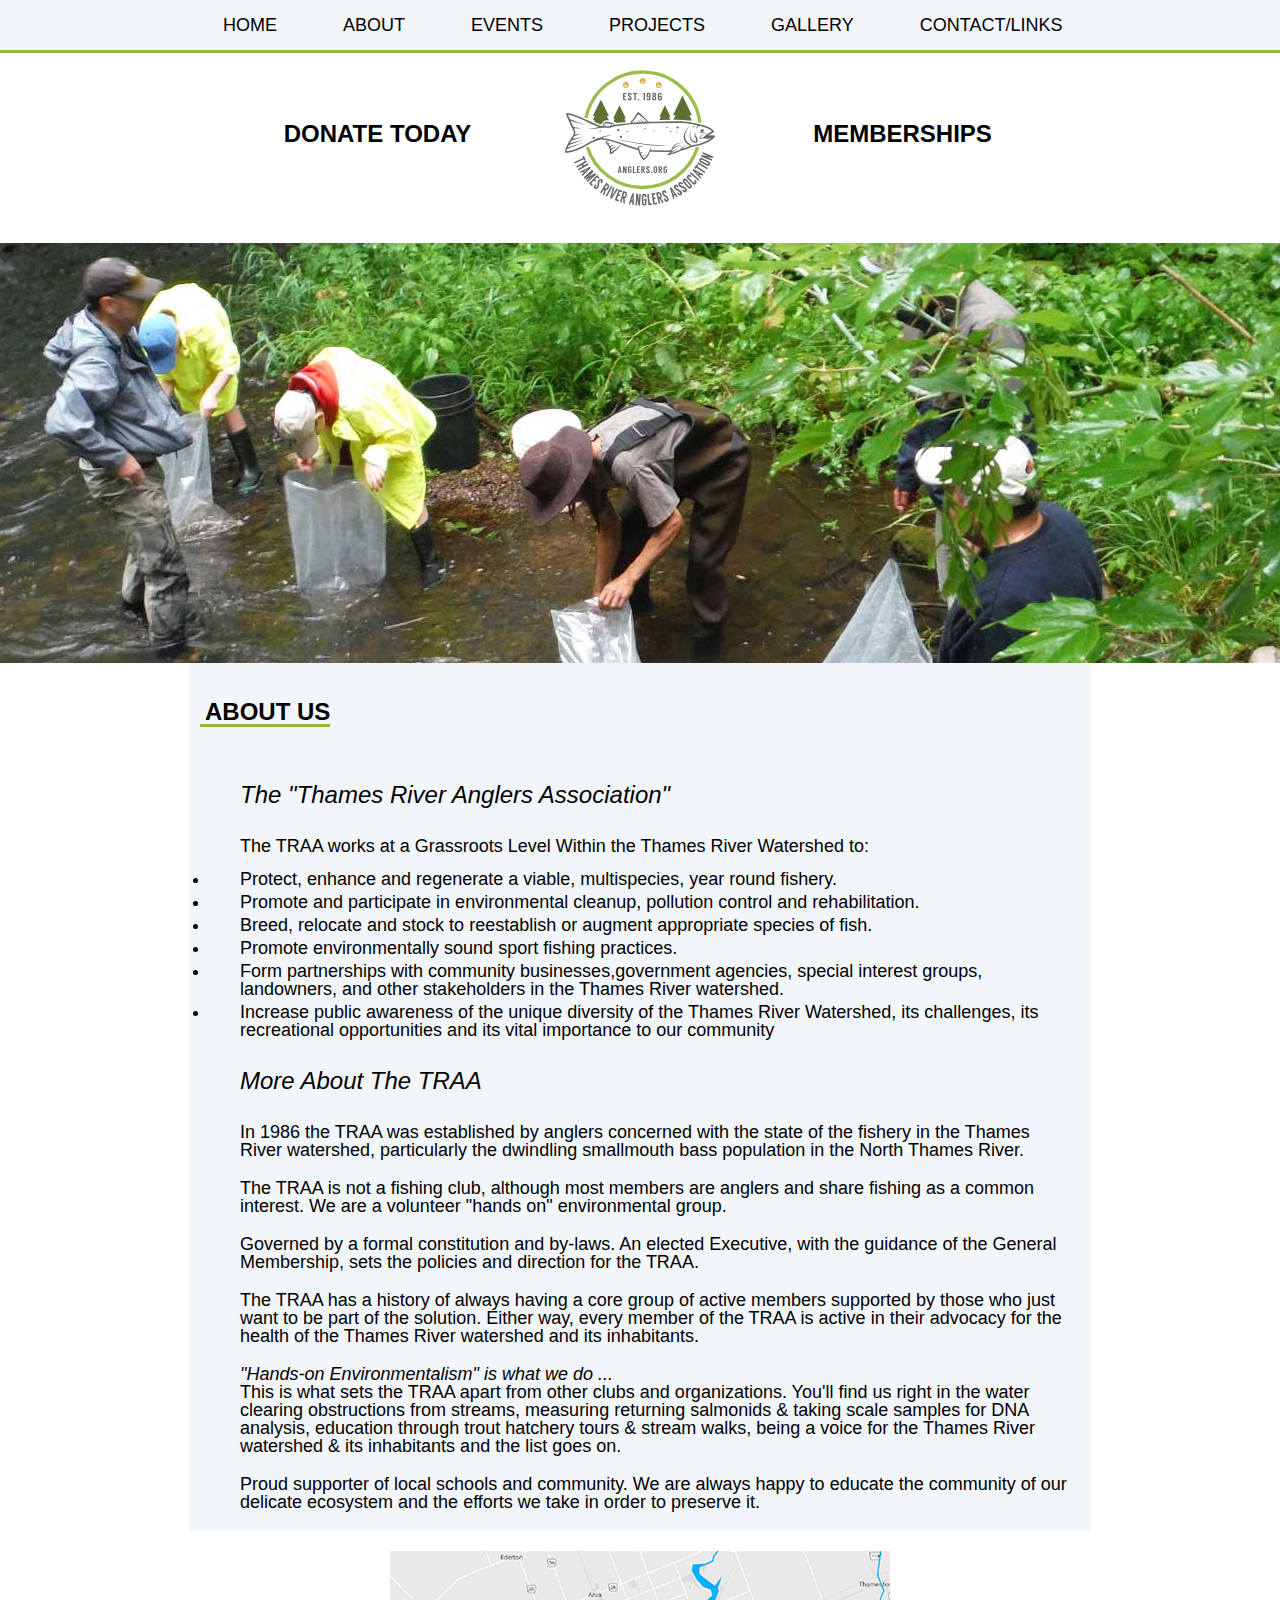
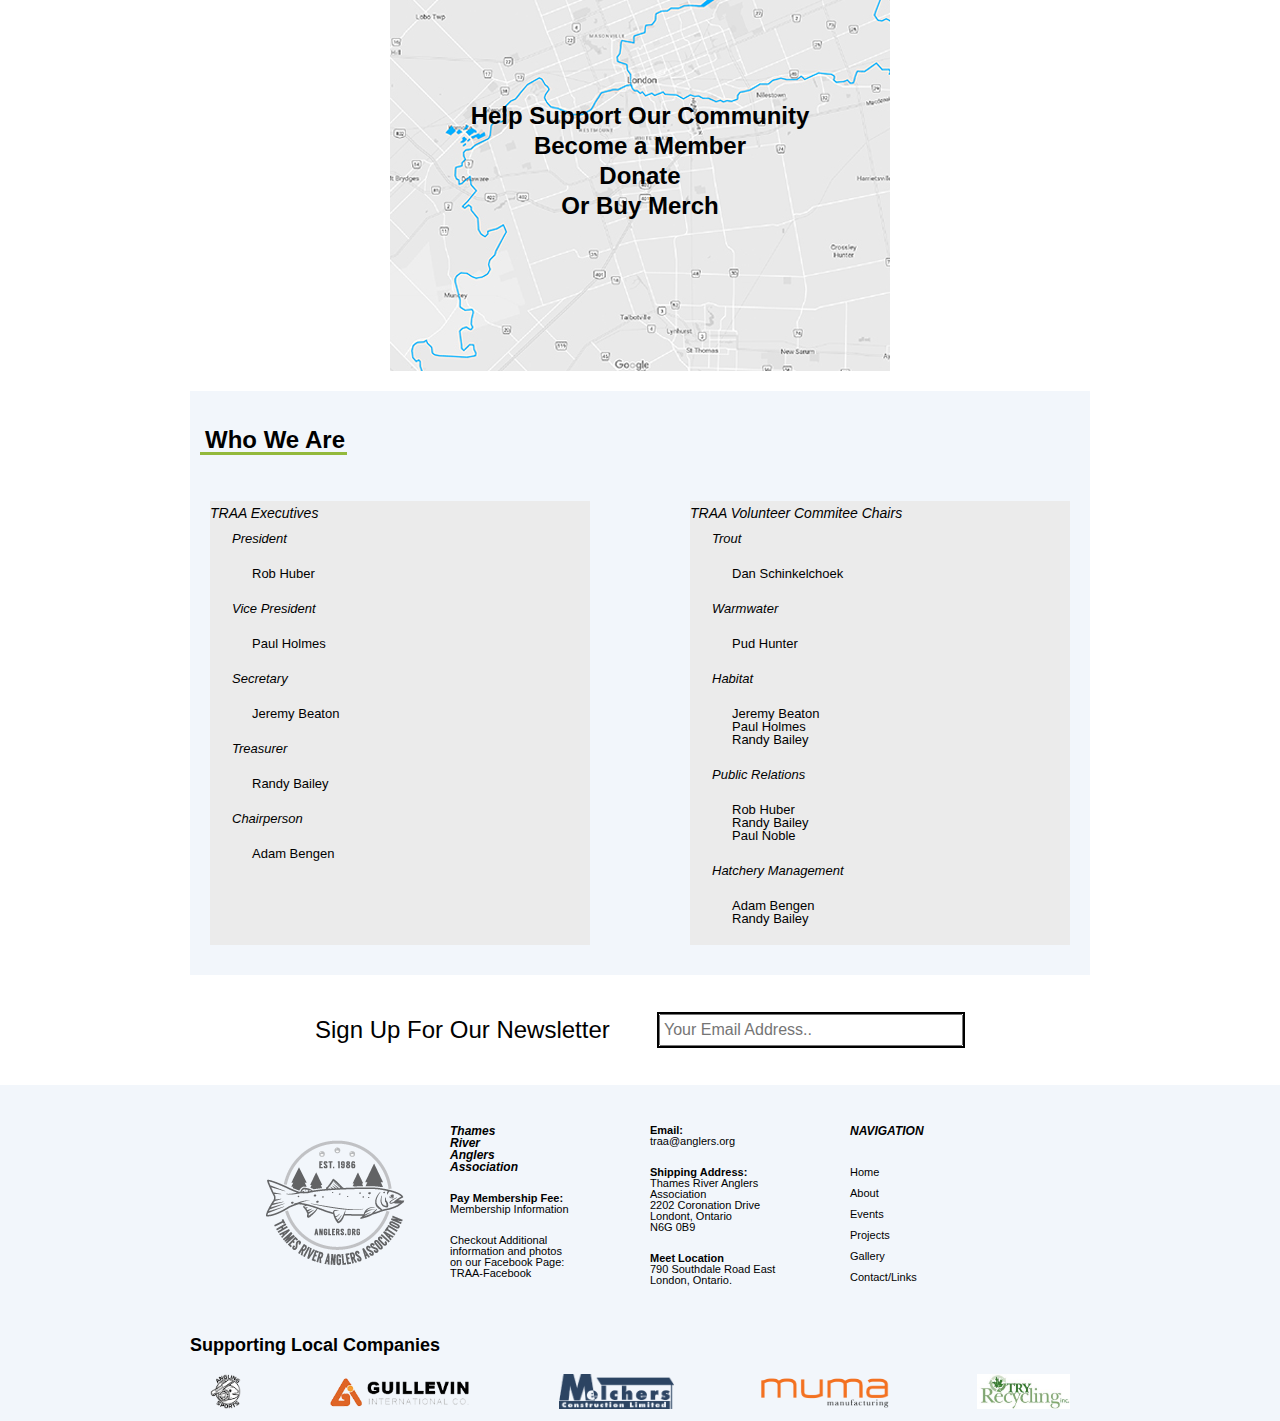
<file: about.html>
<!DOCTYPE html>
<html lang="en">
	<head>
		<meta name="viewport" content="initial-scale=1.0, width=device-width">
		<meta charset="UTF-8">
		<link rel="stylesheet" href="css/reset.css">
		<link rel="stylesheet" href="css/main.css">

		<title>Thames River Anglers Association</title>

	</head>
	<body>

		<h1 class="hidden">ABOUT PAGE FOR ANGLERS.org</h1>

		<h1 class="hidden">NAVIGATION</h1>
		<nav>
			<div class="mobile-nav">
				<a href="gallery.html"><img src="images/icon_gallery.svg" alt="gallery icon"></a>
				<a href="about.html"><img src="images/icon_about.svg" alt="about icon"></a>
				<a href="events.html"><img src="images/icon_events.svg" alt="events icon"></a>
				<a href="projects.html"><img src="images/icon_projects.svg" alt="projects icon"></a>
			</div>

			<ul class="web-nav">
				<li><a href="index.html">HOME</a></li>
				<li><a href="about.html">ABOUT</a></li>
				<li><a href="events.html">EVENTS</a></li>
				<li><a href="projects.html">PROJECTS</a></li>
				<li><a href="gallery.html">GALLERY</a></li>
				<li><a href="contact.html">CONTACT/LINKS</a></li>
			</ul>
		</nav>

		<h1 class="hidden">HEADER</h1>
		<header>
			<div class="mobile-header">
				<a href="index.html"><img src="images/icon_home.svg" alt="home icon"></a>
				<div class="title">
					<h1>Thames River Anglers Association</h1>
				</div>
				<a href="contact.html"><img src="images/icon_contact.svg" alt="contact icon"></a>
			</div>

			<div class="web-header">
				<a class="donaship" href="contact.html">DONATE TODAY</a>
				<a href="index.html"><img class="logo" src="images/logos/traa_logo_TRANS.svg" alt="logo"></a>
				<a class="donaship" href="contact.html">MEMBERSHIPS</a>
			</div>

			<div id="mobileDonaship" class="mobile-donaship">
				<a href="contact.html" class="donate">DONATE TODAY</a>
				<a href="contact.html" class="membership">MEMBERSHIPS</a>
			</div>

		</header>

		<main>

			<div class="heroAbout"> <h1 class="hidden">HERO IMAGE</h1></div>

			<div id="AboutUS" class="aboutBox">
				<div class="sectionTitle">
					<img id="section-logo" src="images/logos/traa_logo_TRANS.svg" alt="logo">
					<h1>ABOUT US</h1>
				</div>
				<container class="aboutText">
					<h2>The "Thames River Anglers Association"</h2>
					<p>The TRAA works at a Grassroots Level Within the Thames River Watershed to:</p>
					<li>Protect, enhance and regenerate a viable, multispecies, year round fishery.</li>
					<li>Promote and participate in environmental cleanup, pollution control and rehabilitation. </li>
					<li>Breed, relocate and stock to reestablish or augment appropriate species of fish. </li>
					<li>Promote environmentally sound sport fishing practices. </li>
					<li>Form partnerships with community businesses,government agencies, special interest groups, landowners, and other stakeholders in the Thames River watershed.</li>
					<li>Increase public awareness of the unique diversity of the Thames River Watershed, its challenges, its recreational opportunities and its vital importance to our community</li>
					<h2>More About The TRAA</h2>
					<p>In 1986 the TRAA was established by anglers concerned with the state of the fishery in the Thames River watershed, particularly the dwindling smallmouth bass population in the North Thames River.</p>
					<p>The TRAA is not a fishing club, although most members are anglers and share fishing as a common interest. We are a volunteer "hands on" environmental group.</p>
					<p>Governed by a formal constitution and by-laws. An elected Executive, with the guidance of the General Membership, sets the policies and direction for the TRAA.</p>
					<p>The TRAA has a history of always having a core group of active members supported by those who just want to be part of the solution. Either way, every member of the TRAA is active in their advocacy for the health of the Thames River watershed and its inhabitants.</p>
					<p><i>"Hands-on Environmentalism" is what we do ...</i><br>
					This is what sets the TRAA apart from other clubs and organizations. You'll find us right in the water clearing obstructions from streams, measuring returning salmonids & taking scale samples for DNA analysis, education through trout hatchery tours & stream walks, being a voice for the Thames River watershed & its inhabitants and the list goes on.</p>
					<p>Proud supporter of local schools and community. We are always happy to educate the community of our delicate ecosystem and the efforts we take in order to preserve it.</p>
				</container>
			</div>

			<div class="supportMap">
				<h1>Help Support Our Community<br>Become a Member<br>Donate<br>Or Buy Merch</h1>
			</div>

			<div id="WhoWeAre" class="traaEx">
				<div class="sectionTitle">
					<img id="section-logo" src="images/logos/traa_logo_TRANS.svg" alt="logo">
					<h1>Who We Are</h1>
				</div>

				<container class="chairBoxes">
					<div class="chairList">
						<h2>TRAA Executives</h2>
						<p><i>President</i></p>
						<p>Rob Huber</p>
						<p><i>Vice President</i></p>
						<p>Paul Holmes</p>
						<p><i>Secretary</i></p>
						<p>Jeremy Beaton</p>
						<p><i>Treasurer</i></p>
						<p>Randy Bailey</p>
						<p><i>Chairperson</i></p>
						<p>Adam Bengen</p>
					</div>
					<div class="chairList">
						<h2>TRAA Volunteer Commitee Chairs</h2>
						<p><i>Trout</i></p>
						<p>Dan Schinkelchoek</p>
						<p><i>Warmwater</i></p>
						<p>Pud Hunter</p>
						<p><i>Habitat</i></p>
						<p>Jeremy Beaton<br>Paul Holmes<br>Randy Bailey</p>
						<p><i>Public Relations</i></p>
						<p>Rob Huber<br>Randy Bailey<br>Paul Noble</p>
						<p><i>Hatchery Management</i></p>
						<p>Adam Bengen<br>Randy Bailey</p>

					</div>
				</container>
			</div>



			<div class="newsletter">

				<h2>Sign Up For Our Newsletter</h2>

				<div class="search-box">
					<input class="search" type="text" placeholder="Your Email Address..">
				</div>

			</div>


			<footer id="main-footer">

				<div class="footer">

					<a href="index.html"><img class="footer-logo" src="images/logos/traa_logo_greyscale.png" alt="logo"></a>

					<div class="footer-text" id="Info">
						<h2>Thames<br>River<br>Anglers<br>Association</h2>
						<h3>Pay Membership Fee:<h3>
						<p><a href="#">Membership Information</a></p>
						<p>Checkout Additional<br>information and photos<br>on our Facebook Page:<br><a href="https://www.facebook.com/groups/4TRAA/">TRAA-Facebook</a></p>
					</div>

					<div class="footer-text" id="Contact">
						<h3>Email:</h3>
						<p>traa@anglers.org</p>
						<h3>Shipping Address:</h3>
						<p>Thames River Anglers<br>Association<br>2202 Coronation Drive<br>Londont, Ontario<br>N6G 0B9</p>
						<h3>Meet Location</h3>
						<p>790 Southdale Road East<br>London, Ontario.</p>
					</div>

					<div class="footer-text" id="foot-nav">
						<h2>NAVIGATION</h2>
						<ul class="footnav">
							<li><a href="index.html">Home</a></li>
							<li><a href="about.html">About</a></li>
							<li><a href="events.html">Events</a></li>
							<li><a href="projects.html">Projects</a></li>
							<li><a href="gallery.html">Gallery</a></li>
							<li><a href="contact.html">Contact/Links</a></li>
						</ul>
					</div>

				</div>

				<div class="thanks">

					<h1 class="supporting">Supporting Local Companies</h1>

					<div class="bottom-logos">
						<a href="https://anglingsports.ca/"><img src="images\logos\angling_sports_logo.png" alt="Angling Sports Logo"></a>
						<a href="https://www.guillevin.com/default/"><img src="images\logos\Guillevin.png" alt="Guillevin International co Logo"></a>
						<a href="https://www.melchersconstruction.com/"><img src="images\logos\melchers_logo.png" alt="Melchers Construction Limited Logo"></a>
						<a href="http://www.mumamanufacturing.com/"><img src="images\logos\muma_logo.png" alt="Muma Manufacturing Logo"></a>
						<a href="http://tryrecycling.com/"><img src="images\logos\Final-Try-Logo.jpg" alt="Try Recycling Logo"></a>
					</div>
				</div>

			</footer>

		</main>
		<script src="js/main.js"></script>
	</body>
</html>
</file>
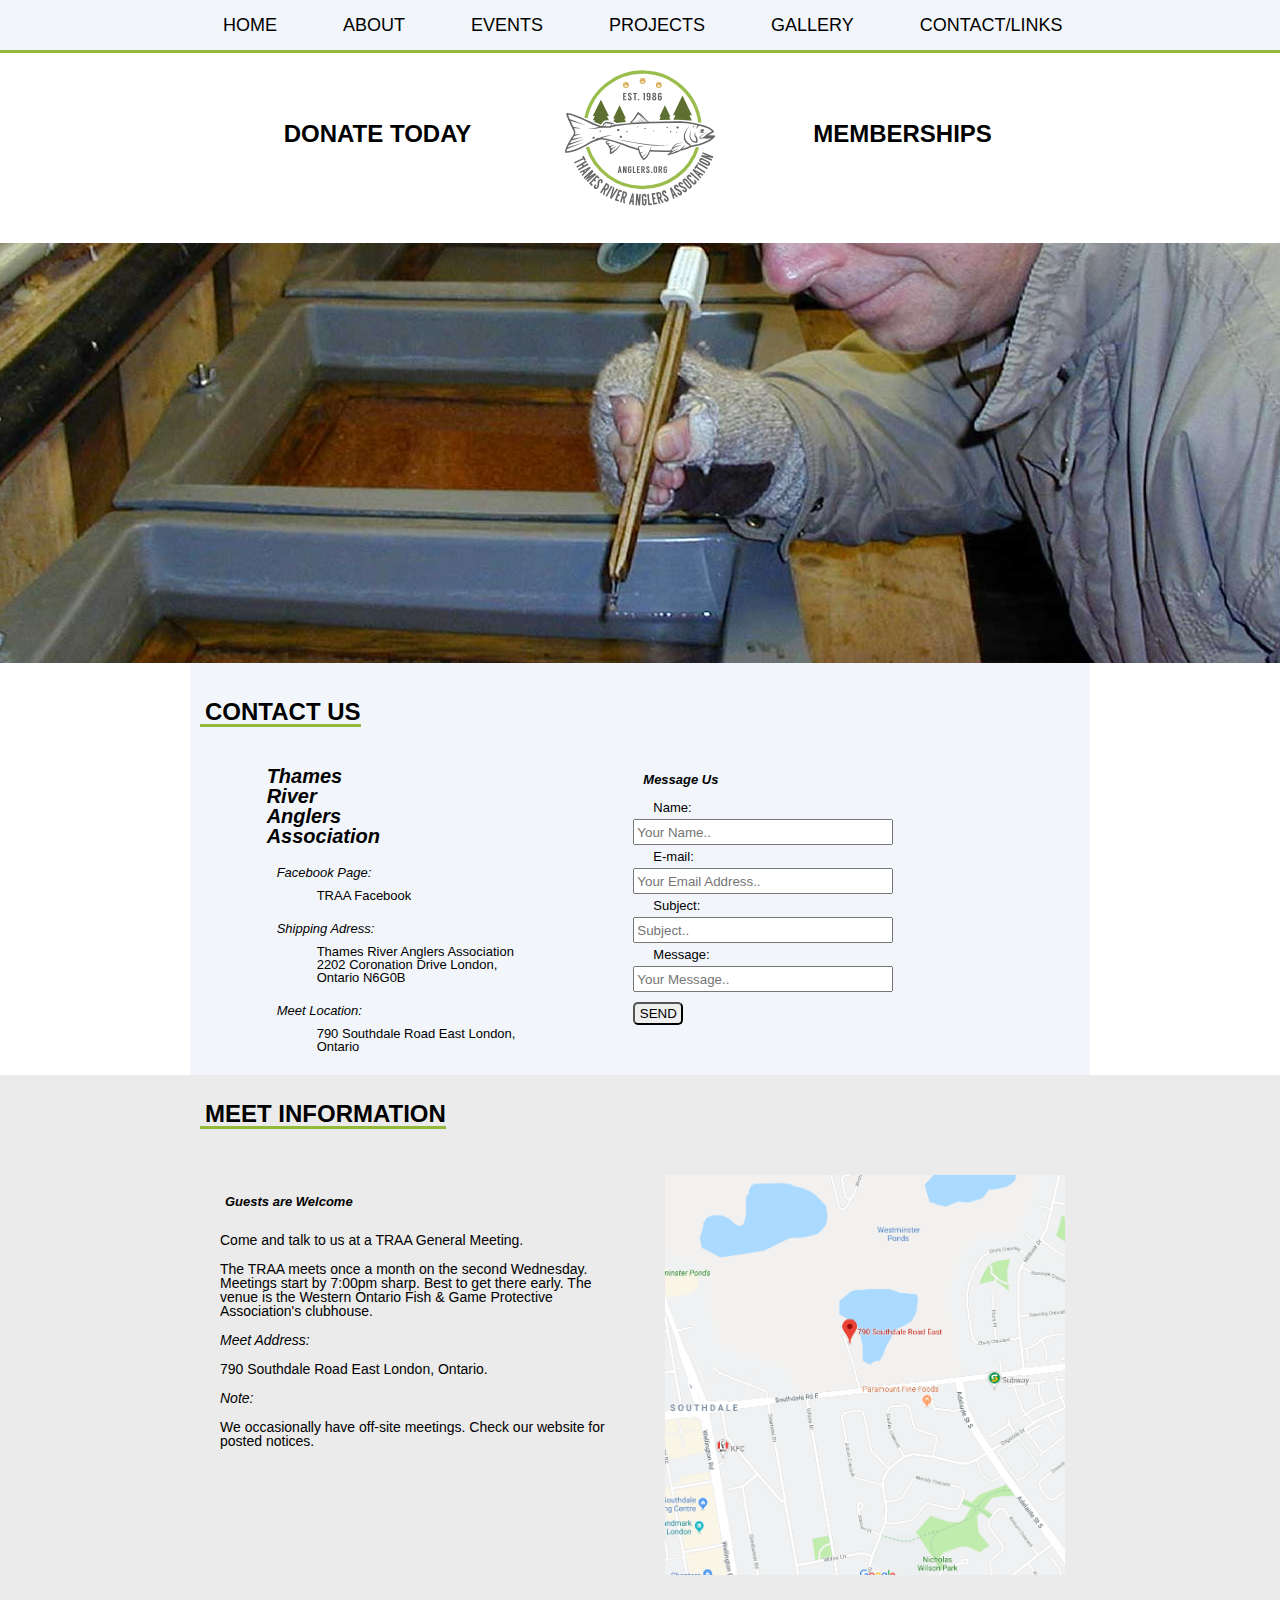
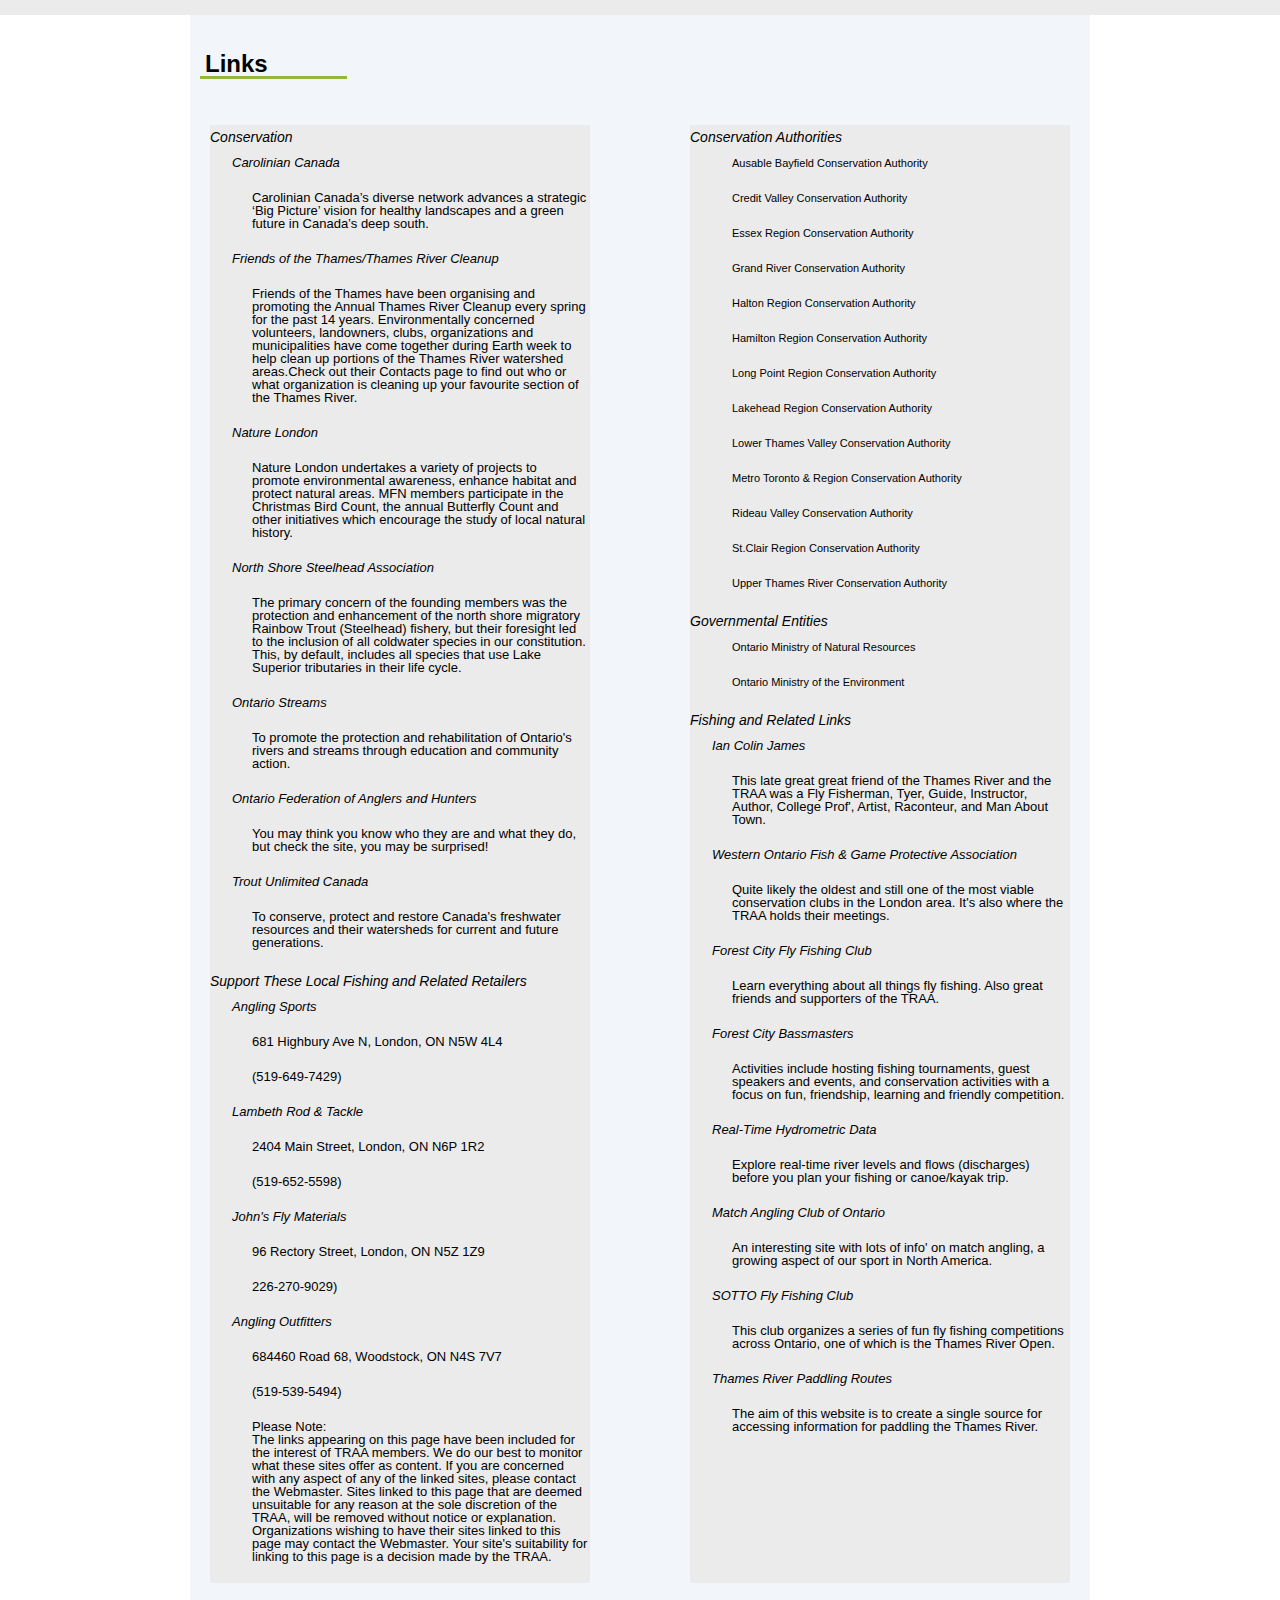
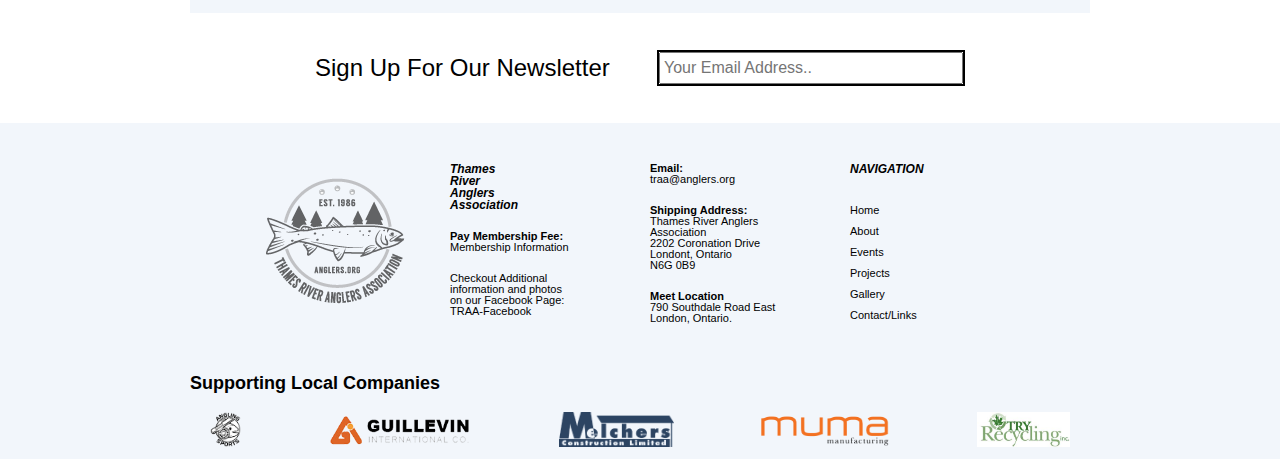
<file: contact.html>
<!DOCTYPE html>
<html lang="en">
	<head>
		<meta name="viewport" content="initial-scale=1.0, width=device-width">
		<meta charset="UTF-8">
		<link rel="stylesheet" href="css/reset.css">
		<link rel="stylesheet" href="css/main.css">

		<title>Thames River Anglers Association</title>

	</head>
	<body>

		<h1 class="hidden">CONTACT FOR ANGLERS.org</h1>

		<h1 class="hidden">NAVIGATION</h1>
		<nav>
			<div class="mobile-nav">
				<a href="gallery.html"><img src="images/icon_gallery.svg" alt="gallery icon"></a>
				<a href="about.html"><img src="images/icon_about.svg" alt="about icon"></a>
				<a href="events.html"><img src="images/icon_events.svg" alt="events icon"></a>
				<a href="projects.html"><img src="images/icon_projects.svg" alt="projects icon"></a>
			</div>

      <ul class="web-nav">
				<li><a href="index.html">HOME</a></li>
				<li><a href="about.html">ABOUT</a></li>
				<li><a href="events.html">EVENTS</a></li>
				<li><a href="projects.html">PROJECTS</a></li>
				<li><a href="gallery.html">GALLERY</a></li>
				<li><a href="contact.html">CONTACT/LINKS</a></li>
			</ul>
		</nav>

		<h1 class="hidden">HEADER</h1>
		<header>
			<div class="mobile-header">
				<a href="index.html"><img src="images/icon_home.svg" alt="home icon"></a>
				<div class="title">
					<h1>Thames River Anglers Association</h1>
				</div>
				<a href="contact.html"><img src="images/icon_contact.svg" alt="contact icon"></a>
			</div>

			<div class="web-header">
				<a class="donaship" href="contact.html">DONATE TODAY</a>
				<a href="index.html"><img class="logo" src="images/logos/traa_logo_TRANS.svg" alt="logo"></a>
				<a class="donaship" href="contact.html">MEMBERSHIPS</a>
			</div>

			<div id="mobileDonaship" class="mobile-donaship">
				<a href="contact.html" class="donate">DONATE TODAY</a>
				<a href="contact.html" class="membership">MEMBERSHIPS</a>
			</div>

		</header>

		<main>

			<div class="heroContact"> <h1 class="hidden">HERO IMAGE</h1></div>

			<div id="AboutUS" class="contactBox">
				<div class="sectionTitle">
					<img id="section-logo" src="images/logos/traa_logo_TRANS.svg" alt="logo">
					<h1>CONTACT US</h1>
				</div>
				<div class="contactText">
					<h2>Thames <br>River <br>Anglers <br>Association<br></h2>
					<h4><i>Facebook Page:</i></h4>
					<p><a href="https://www.facebook.com/groups/4TRAA/about/">TRAA Facebook</a></p>
          <h4><i>Shipping Adress:</i></h4>
					<p>Thames River Anglers Association 2202 Coronation Drive London, Ontario N6G0B</p>
          <h4><i>Meet Location:</i></h4>
          <p>790 Southdale Road East London, Ontario</p>
				</div>
        <div class="inputSection">
          <h2>Message Us</h2>
          <h4>Name:</h4>
            <input class="inputBox" type="text" placeholder="Your Name..">
          <h4>E-mail:</h4>
            <input class="inputBox" type="text" placeholder="Your Email Address..">
          <h4>Subject:</h4>
            <input class="inputBox" type="text" placeholder="Subject..">
          <h4>Message:</h4>
            <input class="inputBox" type="text" placeholder="Your Message..">
					<button>SEND</button>

        </div>
			</div>

			<div id="hatchery" class="ban">
				<div class="showcase">
					<div class="sectionTitle">
						<img id="section-logo" src="images/logos/traa_logo_TRANS.svg" alt="logo">
					<h1>MEET INFORMATION</h1>
					</div>
					<div class="showcaseDiscription">
						<h2>Guests are Welcome</h2>
						<p>Come and talk to us at a TRAA General Meeting.</p>
						<p>The TRAA meets once a month on the second Wednesday. Meetings
							start by 7:00pm sharp. Best to get there early. The venue is the
							Western Ontario Fish & Game Protective Association's clubhouse.
						</p>
						<p><i>Meet Address:</i></p>
						<p>790 Southdale Road East London, Ontario.</p>
						<p><i>Note: </i></p>
						<p>We occasionally have off-site meetings. Check our website for posted notices.</p>
					</div>
					<img class="meetMap" src="images\Map_cropped.png" alt="meeting map">
				</div>
			</div>

			<div id="WhoWeAre" class="traaEx">
				<div class="sectionTitle">
					<img id="section-logo" src="images/logos/traa_logo_TRANS.svg" alt="logo">
					<h1>Links</h1>
				</div>
				<div class="chairBoxes">
					<div class="chairList">
						<h2>Conservation</h2>
						<p><i>Carolinian Canada</i></p>
						<p>Carolinian Canada’s diverse network advances a strategic
							‘Big Picture’ vision for healthy landscapes and a green future in
							Canada’s deep south.</p>
						<p><i>Friends of the Thames/Thames River Cleanup </i></p>
						<p>Friends of the Thames have been organising and promoting the
							 Annual Thames River Cleanup every spring for the past 14 years.
							 Environmentally concerned volunteers, landowners, clubs,
							 organizations and municipalities have come together during Earth
							 week to help clean up portions of the Thames River watershed
							 areas.Check out their Contacts page to find out who or what
							 organization is cleaning up your favourite section of the
							 Thames River.</p>
						<p><i>Nature London </i></p>
						<p>Nature London undertakes a variety of projects to promote
							environmental awareness, enhance habitat and protect natural
							 areas. MFN members participate in the Christmas Bird Count,
							 the annual Butterfly Count and other initiatives which encourage
							 the study of local natural history.</p>
						<p><i>North Shore Steelhead Association </i></p>
						<p>The primary concern of the founding members was the protection
							and enhancement of the north shore migratory Rainbow Trout
							(Steelhead) fishery, but their foresight led to the inclusion
							of all coldwater species in our constitution. This, by default,
							includes all species that use Lake Superior tributaries in their
							life cycle.</p>
						<p><i>Ontario Streams </i></p>
						<p>To promote the protection and rehabilitation of Ontario's rivers
							and streams through education and community action.</p>
						<p><i>Ontario Federation of Anglers and Hunters</i></p>
						<p>You may think you know who they are and what they do, but check
							the site, you may be surprised!</p>
						<p><i>Trout Unlimited Canada </i></p>
						<p>To conserve, protect and restore Canada's freshwater resources
							and their watersheds for current and future generations.</p>
						<h2>Support These Local Fishing and Related Retailers</h2>
						<p><i>Angling Sports</i></p>
						<p>681 Highbury Ave N, London, ON N5W 4L4 </p>
						<p><em>(519-649-7429)</em></p>
						<p><i>Lambeth Rod & Tackle</i></p>
						<p>2404 Main Street, London, ON N6P 1R2</p>
						<p><em> (519-652-5598)</em></p>
						<p><i>John's Fly Materials </i></p>
						<p>96 Rectory Street, London, ON N5Z 1Z9</p>
						<p><em>226-270-9029)</em></p>
						<p><i>Angling Outfitters</i></p>
						<p>684460 Road 68, Woodstock, ON N4S 7V7 </p>
						<p><em>(519-539-5494)</em></p>
 						<p><b>Please Note:</br>
							The links appearing on this page have been included for the
							interest of TRAA members. We do our best to monitor what these
							sites offer as content. If you are concerned with any aspect of
							any of the linked sites, please contact the Webmaster. Sites
							linked to this page that are deemed unsuitable for any reason at
							the sole discretion of the TRAA, will be removed without notice
							or explanation. Organizations wishing to have their sites linked
							to this page may contact the Webmaster. Your site's suitability
							for linking to this page is a decision made by the TRAA.</b></p>
					</div>
					<div class="chairList">
						<h2>Conservation Authorities</h2>
						<p><a>Ausable Bayfield Conservation Authority</a></p>
						<p><a>Credit Valley Conservation Authority</a></p>
						<p><a>Essex Region Conservation Authority</a></p>
						<p><a>Grand River Conservation Authority</a></p>
						<p><a>Halton Region Conservation Authority</a></p>
						<p><a>Hamilton Region Conservation Authority</a></p>
						<p><a>Long Point Region Conservation Authority</a></p>
						<p><a>Lakehead Region Conservation Authority</a></p>
						<p><a>Lower Thames Valley Conservation Authority</a></p>
						<p><a>Metro Toronto & Region Conservation Authority</a></p>
						<p><a>Rideau Valley Conservation Authority</a></p>
						<p><a>St.Clair Region Conservation Authority</a></p>
						<p><a>Upper Thames River Conservation Authority</a></p>
						<h2>Governmental Entities</h2>
						<p><a>Ontario Ministry of Natural Resources</a></p>
						<p><a>Ontario Ministry of the Environment</a></p>
						<h2>Fishing and Related Links</h2>
						<p><i>Ian Colin James</i></p>
						<p>This late great great friend of the Thames River and the TRAA
							was a Fly Fisherman, Tyer, Guide, Instructor, Author, College
							Prof', Artist, Raconteur, and Man About Town.</p>
						<p><i>Western Ontario Fish & Game Protective Association</i></p>
						<p>Quite likely the oldest and still one of the most viable
							conservation clubs in the London area. It's also where the TRAA
							holds their meetings.</p>
						<p><i>Forest City Fly Fishing Club</i></p>
						<p>Learn everything about all things fly fishing. Also great friends and supporters of the TRAA.</p>
						<p><i>Forest City Bassmasters </i></p>
						<p>Activities include hosting fishing tournaments, guest speakers
							and events, and conservation activities with a focus on fun,
							friendship, learning and friendly competition.</p>
						<p><i>Real-Time Hydrometric Data </i></p>
						<p>Explore real-time river levels and flows (discharges) before you
							plan your fishing or canoe/kayak trip.</p>
						<p><i>Match Angling Club of Ontario </i></p>
						<p>An interesting site with lots of info' on match angling, a
							growing aspect of our sport in North America.</p>
						<p><i>SOTTO Fly Fishing Club</i></p>
						<p>This club organizes a series of fun fly fishing competitions
							across Ontario, one of which is the Thames River Open.</p>
						<p><i>Thames River Paddling Routes</i></p>
						<p>The aim of this website is to create a single source for
							accessing information for paddling the Thames River. </p>

					</div>
				</div>
			</div>



			<div class="newsletter">

				<h2>Sign Up For Our Newsletter</h2>

				<div class="search-box">
					<input class="search" type="text" placeholder="Your Email Address..">
				</div>

			</div>


			<footer id="main-footer">

				<div class="footer">

					<a href="index.html"><img class="footer-logo" src="images/logos/traa_logo_greyscale.png" alt="logo"></a>

					<div class="footer-text" id="Info">
						<h2>Thames<br>River<br>Anglers<br>Association</h2>
						<h3>Pay Membership Fee:<h3>
						<p><a href="#">Membership Information</a></p>
						<p>Checkout Additional<br>information and photos<br>on our Facebook Page:<br><a href="https://www.facebook.com/groups/4TRAA/">TRAA-Facebook</a></p>
					</div>

					<div class="footer-text" id="Contact">
						<h3>Email:</h3>
						<p>traa@anglers.org</p>
						<h3>Shipping Address:</h3>
						<p>Thames River Anglers<br>Association<br>2202 Coronation Drive<br>Londont, Ontario<br>N6G 0B9</p>
						<h3>Meet Location</h3>
						<p>790 Southdale Road East<br>London, Ontario.</p>
					</div>

					<div class="footer-text" id="foot-nav">
						<h2>NAVIGATION</h2>
						<ul class="footnav">
							<li><a href="index.html">Home</a></li>
							<li><a href="about.html">About</a></li>
							<li><a href="events.html">Events</a></li>
							<li><a href="projects.html">Projects</a></li>
							<li><a href="gallery.html">Gallery</a></li>
							<li><a href="contact.html">Contact/Links</a></li>
						</ul>
					</div>

				</div>

				<div class="thanks">

					<h1 class="supporting">Supporting Local Companies</h1>

					<div class="bottom-logos">
						<a href="https://anglingsports.ca/"><img src="images\logos\angling_sports_logo.png" alt="Angling Sports Logo"></a>
						<a href="https://www.guillevin.com/default/"><img src="images\logos\Guillevin.png" alt="Guillevin International co Logo"></a>
						<a href="https://www.melchersconstruction.com/"><img src="images\logos\melchers_logo.png" alt="Melchers Construction Limited Logo"></a>
						<a href="http://www.mumamanufacturing.com/"><img src="images\logos\muma_logo.png" alt="Muma Manufacturing Logo"></a>
						<a href="http://tryrecycling.com/"><img src="images\logos\Final-Try-Logo.jpg" alt="Try Recycling Logo"></a>
					</div>
				</div>

			</footer>

		</main>
		<script src="js/main.js"></script>
	</body>
</html>
</file>
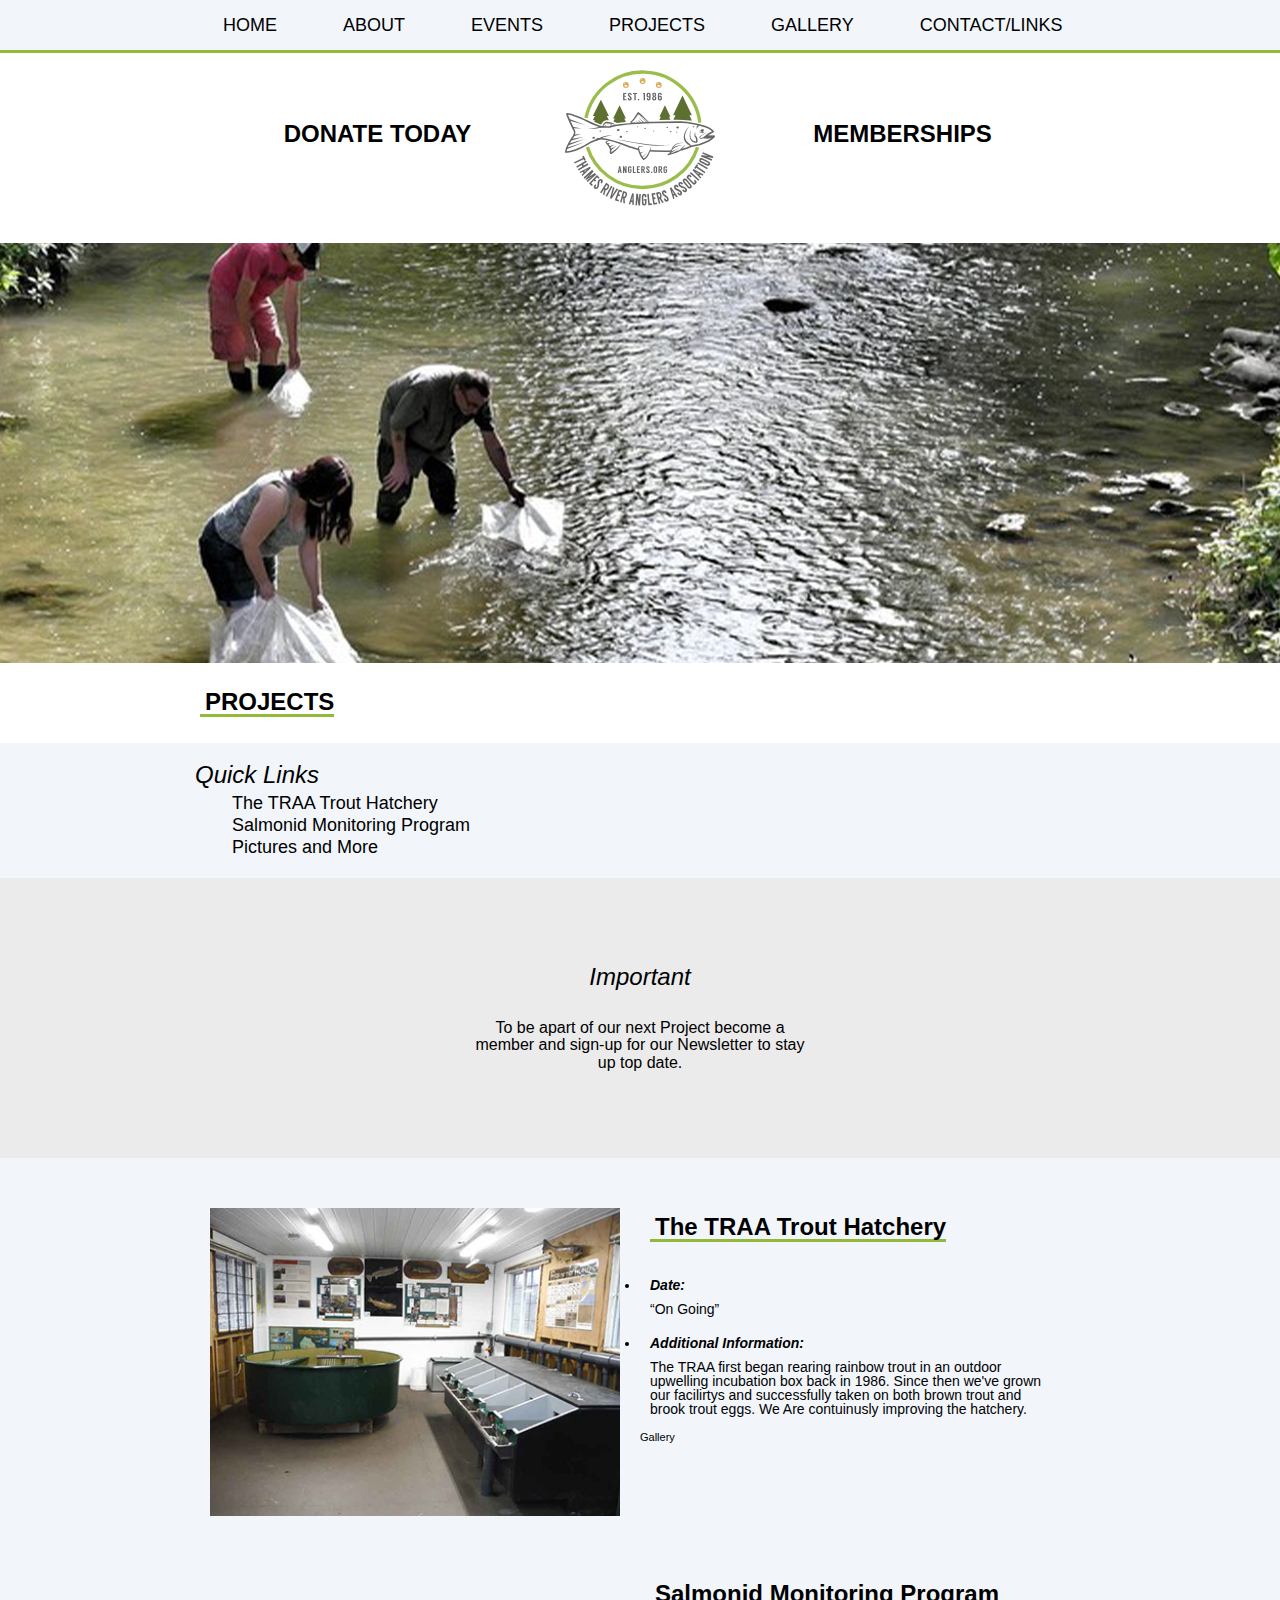
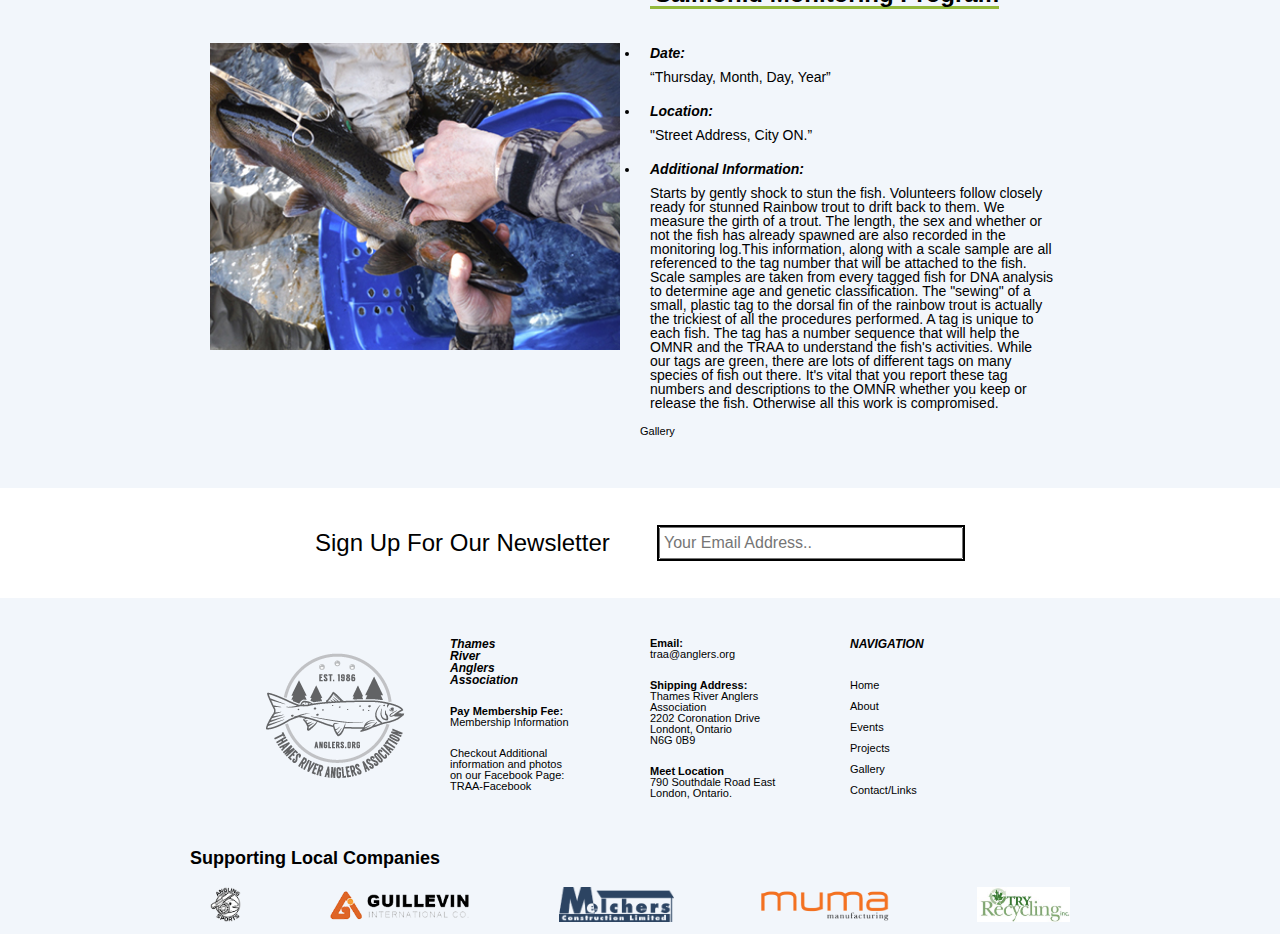
<file: projects.html>
<!DOCTYPE html>
<html lang="en">
	<head>
		<meta name="viewport" content="initial-scale=1.0, width=device-width">
		<meta charset="UTF-8">
		<link rel="stylesheet" href="css/reset.css">
		<link rel="stylesheet" href="css/main.css">

		<title>Thames River Anglers Association</title>

	</head>
	<body>

		<h1 class="hidden">PROJECTS PAGE FOR ANGLERS.org</h1>

		<h1 class="hidden">NAVIGATION</h1>
		<nav>
			<div class="mobile-nav">
				<a href="gallery.html"><img src="images/icon_gallery.svg" alt="gallery icon"></a>
				<a href="about.html"><img src="images/icon_about.svg" alt="about icon"></a>
				<a href="events.html"><img src="images/icon_events.svg" alt="events icon"></a>
				<a href="projects.html"><img src="images/icon_projects.svg" alt="projects icon"></a>
			</div>

			<ul class="web-nav">
				<li><a href="index.html">HOME</a></li>
				<li><a href="about.html">ABOUT</a></li>
				<li><a href="events.html">EVENTS</a></li>
				<li><a href="projects.html">PROJECTS</a></li>
				<li><a href="gallery.html">GALLERY</a></li>
				<li><a href="contact.html">CONTACT/LINKS</a></li>
			</ul>
		</nav>

		<h1 class="hidden">HEADER</h1>
		<header>
			<div class="mobile-header">
				<a href="index.html"><img src="images/icon_home.svg" alt="home icon"></a>
				<div class="title">
					<h1>Thames River Anglers Association</h1>
				</div>
				<a href="contact.html"><img src="images/icon_contact.svg" alt="contact icon"></a>
			</div>

			<div class="web-header">
				<a class="donaship" href="contact.html">DONATE TODAY</a>
				<a href="index.html"><img class="logo" src="images/logos/traa_logo_TRANS.svg" alt="logo"></a>
				<a class="donaship" href="contact.html">MEMBERSHIPS</a>
			</div>

			<div id="mobileDonaship" class="mobile-donaship">
				<a href="contact.html" class="donate">DONATE TODAY</a>
				<a href="contact.html" class="membership">MEMBERSHIPS</a>
			</div>

		</header>

		<main>

			<h1 class="hidden">HERO IMAGE</h1>

			<div class="heroProject"> <h1 class="hidden">HERO IMAGE</h1></div>

			<div class="sectionTitle">
				<img id="section-logo" src="images/logos/traa_logo_TRANS.svg" alt="logo">
				<h1>PROJECTS</h1>
			</div>

<!--THE QUICK LINK SECTION --->

			<div id="QUICKLINKS" class="QL-ban">
				<div class="QL">

					<h2>Quick Links</h2>
					<ul>
<!--THESE ARE THE LINK TO THE ID'S--->
						<li><a href="#hatchery">The TRAA Trout Hatchery</a></li>
						<li><a href="#monitoring">Salmonid Monitoring Program</a></li>
						<li><a href="gallery.html">Pictures and More</a></li>
					</ul>
				</div>
			</div>

<!--THE "SHOWCASE" SECTION--->

      <div class="messageBanner">
        <div class="messageBoard">
          <h2>Important</h2>
          <p>To be apart of our next Project become a member and sign-up for our Newsletter to stay up top date.</p>
        </div>
      </div>

      <div class="provent-ban">
        <div class="event" id="hatchery">
          <img id="event-pic" src="images/hatchery/Hatchery-Full-View.jpg" alt="meet map">
           <div class="event-text">
             <div id="secTitle" class="sectionTitle">
               <img id="section-logo" src="images/logos/traa_logo_TRANS.svg" alt="logo">
               <h1>The TRAA Trout Hatchery</h1>
             </div>
            <li>Date:</li>
            <p>“On Going”</p>
            <li>Additional Information:</li>
            <p>The TRAA first began rearing rainbow trout in an outdoor upwelling incubation box back in 1986. Since then we've grown our facilirtys and successfully taken on both brown trout and brook trout eggs. We Are contuinusly improving the hatchery.</p>
						<a href="gallery.html">Gallery</a>
          </div>
        </div>

        <div class="event" id="monitoring">
          <img id="event-pic" src="images/monitoring/Scale-Sample.jpg" alt="two dudes fishing">
          <div class="event-text">
            <div id="secTitle" class="sectionTitle">
  						<img id="section-logo" src="images/logos/traa_logo_TRANS.svg" alt="logo">
  					  <h1>Salmonid Monitoring Program</h1>
  					</div>
            <li>Date:</li>
            <p>“Thursday, Month, Day, Year”</p>
            <li>Location:</li>
            <p>"Street Address, City ON.”</p>
            <li>Additional Information:</li>
            <p>Starts by gently shock to stun the fish. Volunteers follow closely ready for stunned Rainbow trout to drift back to them. We measure the girth of a trout. The length, the sex and whether or not the fish has already spawned are also recorded in the monitoring log.This information, along with a scale sample are all referenced to the tag number that will be attached to the fish. Scale samples are taken from every tagged fish for DNA analysis to determine age and genetic classification. The "sewing" of a small, plastic tag to the dorsal fin of the rainbow trout is actually the trickiest of all the procedures performed. A tag is unique to each fish. The tag has a number sequence that will help the OMNR and the TRAA to understand the fish's activities. While our tags are green, there are lots of different tags on many species of fish out there. It's vital that you report these tag  numbers and descriptions to the OMNR whether you keep or release the fish. Otherwise all this work is compromised. </p>
						<a href="gallery.html">Gallery</a>
					</div>
        </div>

      </div>




			<div class="newsletter">

				<h2>Sign Up For Our Newsletter</h2>

				<div class="search-box">
					<input class="search" type="text" placeholder="Your Email Address..">
				</div>

			</div>


			<footer id="main-footer">

				<div class="footer">

					<a href="index.html"><img class="footer-logo" src="images/logos/traa_logo_greyscale.png" alt="logo"></a>

					<div class="footer-text" id="Info">
						<h2>Thames<br>River<br>Anglers<br>Association</h2>
						<h3>Pay Membership Fee:<h3>
						<p><a href="#">Membership Information</a></p>
						<p>Checkout Additional<br>information and photos<br>on our Facebook Page:<br><a href="https://www.facebook.com/groups/4TRAA/">TRAA-Facebook</a></p>
					</div>

					<div class="footer-text" id="Contact">
						<h3>Email:</h3>
						<p>traa@anglers.org</p>
						<h3>Shipping Address:</h3>
						<p>Thames River Anglers<br>Association<br>2202 Coronation Drive<br>Londont, Ontario<br>N6G 0B9</p>
						<h3>Meet Location</h3>
						<p>790 Southdale Road East<br>London, Ontario.</p>
					</div>

					<div class="footer-text" id="foot-nav">
						<h2>NAVIGATION</h2>
						<ul class="footnav">
							<li><a href="index.html">Home</a></li>
							<li><a href="about.html">About</a></li>
							<li><a href="events.html">Events</a></li>
							<li><a href="projects.html">Projects</a></li>
							<li><a href="gallery.html">Gallery</a></li>
							<li><a href="contact.html">Contact/Links</a></li>
						</ul>
					</div>

				</div>

				<div class="thanks">

					<h1 class="supporting">Supporting Local Companies</h1>

					<div class="bottom-logos">
						<a href="https://anglingsports.ca/"><img src="images\logos\angling_sports_logo.png" alt="Angling Sports Logo"></a>
						<a href="https://www.guillevin.com/default/"><img src="images\logos\Guillevin.png" alt="Guillevin International co Logo"></a>
						<a href="https://www.melchersconstruction.com/"><img src="images\logos\melchers_logo.png" alt="Melchers Construction Limited Logo"></a>
						<a href="http://www.mumamanufacturing.com/"><img src="images\logos\muma_logo.png" alt="Muma Manufacturing Logo"></a>
						<a href="http://tryrecycling.com/"><img src="images\logos\Final-Try-Logo.jpg" alt="Try Recycling Logo"></a>
					</div>
				</div>

			</footer>

		</main>
		<script src="js/main.js"></script>
	</body>
</html>
</file>
<file: css/main.css>
/*ALL PAGES (NAV-FOOTER-GENERAL)*/
img, embed, object, video { max-width: 100%; }

.web-nav, .web-header, .newsletter {display: none;}

i {font-style: italic;}

main {
	margin-top: 120px;
	margin-bottom: 60px;
	font-family: sans-serif;
}

/*newsletter pop-up*/
.mobile-lightbox {
  width: 100%;
  height: 100%;
  position: fixed;
  top: 0;
  background-color: rgba(0,0,0,0.8);
}

.hide-mobile-lightbox {
  display: none !important;
}

.pop-up {
	max-width: 430px;
	margin: auto;
	margin-top: 100px;
	text-align: center;
	width: 90%;
	background-color: rgba(255,255,255,.87);
	border: 3px solid rgba(147,185,59,.6);
	border-radius: 30px;
}

#email-input {
	display: flex;
	flex-direction: row;
	justify-content: space-evenly;
	align-items: center;
	padding: 40px 20px 50px 20px;
}

.mobile-lightbox input {
	border: 2px solid rgba(147,185,59,.6);
	border-radius: 5px;
	width: 60%;
	height: 30px;
	padding-left: 10px;
	background-color: rgba(255,255,255,.8);
}

.pop-up .submit-button {
	width: 24%;
	font-size: 16px;
	font-weight: normal;
	color: white;
	padding: 8px;
	border-radius: 5px;
	background-color: rgba(147,185,59,.6);
	border: none;
}

.pop-up .close-lightbox {
	width: 30%;
	font-size: 16px;
	font-weight: normal;
	color: white;
	padding: 8px;
	border-radius: 5px;
	background-color: rgba(147,185,59,.6);
	border: none;
	margin-bottom: 20px;
	margin-top: 10px;
	border: none;
}

.pop-up h2 {color: rgba(147,185,59,.8); font-family: sans-serif; padding-top: 10px; font-size: 38px; font-weight:bold; line-height: 1.3;}
.pop-up p {color: black; font-family: sans-serif; padding:0 30px; font-size: 16px; font-weight: normal; line-height: 1.2;}

/*MOBILE HEADER*/
.mobile-header{
	top: 0;
	margin: auto;
	width: 100%;
	height: 60px;
	position: fixed;
	display: flex;
	flex-direction: row;
	justify-content: space-around;
	align-items: center;
	border-bottom-style: solid;
	border-bottom-width: 2px;
	border-bottom-color: #93b93b;
	background-color: #f2f6fb;
	font-size: 16px;
	font-weight: bold;
	font-family: sans-serif;
}

.mobile-header a, .mobile-nav a{
	height: 45px;
	width: 45px;
}

.mobile-nav{
	position: fixed;
	bottom: 0;
	width: 100%;
	height: 60px;
	display: flex;
	flex-direction: row;
	justify-content: space-around;
	align-items: center;
	align-content: center;
	border-top-style: solid;
	border-top-width: 2px;
	border-top-color: #93b93b;
	background-color: #f2f6fb;
}

.mobile-donaship {
	position: fixed;
	top: 62px;
	width: 100%;
	background: rgba(255,255,255,.9);
	padding: 10px 0 10px 0;
	display: flex;
	flex-direction: row;
	justify-content: space-evenly;

	transition: .4s;
}

.mobile-donaship-hide {display: hide; transition: .4s;
}

.mobile-donaship-hide .donate, .mobile-donaship-hide .membership {display: none; transition: .4s}

.mobile-donaship .donate, .mobile-donaship .membership{
	display: flex;
	flex-direction: row;
	justify-content: center;
	align-items: center;
	align-content: center;
	height: 30px;
	width: 160px;
	border: 1px solid transparent;
	border-radius: 5px;
	font-size: 14px;
	font-weight: bold;
	line-height: 1;
	text-align: center;
	cursor: pointer;
	background-color: #8fa771;
	color: #555;
	text-decoration: none;
	transition: .4s;
}

/*MOBILE FOOTER*/
#foot-nav, #Contact, #Info h3 {display: none;}

#main-footer {
	height: 20%;
}

.footer {
	display: flex;
	flex-flow: row;
	justify-content: space-evenly;
	align-items: center;
	margin: auto;
	padding: 20px 0;
	width: 100%;
}

.footer-logo {
	padding-right: 20px;
	width: 100px;
	height: 100px;
}

.footer a {
	padding: 0;
	margin: 0;
	cursor: pointer;
}

.footer-text {
	text-align: left;
	width: 30%;
	padding-right: 20px;
}

.footer-text h2 {
	padding: 0;
	font-size:20px;
	font-weight: bold;
}

.footer-text h3 {
	padding: 0;
	font-size: 11px;
	font-weight: bold;
}

.footer-text p {
	padding: 0;
	font-size: 11px;
	font-weight: normal;
	padding-bottom: 20px;
}

.thanks{display: flex; flex-direction: column;}

.supporting {
	border: 0;
	margin: auto;
	text-align: left;
	width: 100%;
	padding: 20px 5px 10px 5px;
	font-size: 13px;
}

.bottom-logos {
	display: flex;
	justify-content: space-evenly;
	flex-flow: row;
	margin: auto;
	width: 100%;
	padding-bottom: 10px;
}

.bottom-logos img {
	margin: auto;
	height: 25px;
}

/*SECTION TITLES*/
.sectionTitle {
	display: flex;
	justify-content: flex-start;
	align-items: center;
	margin: auto;
	width: 100%;
	height: 40px;
	margin-top: 20px;
	margin-bottom: 20px;
}

.sectionTitle h1 {
	display: inline-block;
	font-weight: bold;
	margin-left: 10px;
	padding-left: 5px;
	border-left: solid #93b93b 2px;
}

/*HOME PAGE*/

.hero-home {
	background-image: url(../images/hero/home-hero.jpg);
	background-repeat: no-repeat;
	margin: auto;
	height: 420px;
	width: 100%;
}

.tag {
	margin: auto;
	display: flex;
	justify-content: center;
	min-width: 300px;
	padding:20px;
}

.tag img {											/*layover message on hero image*/
	margin-top: 120px;
}

.messageBoard{text-align: center;}

.messageBoard h2{font-size: 18px; padding-top: 20px;}
.messageBoard p{font-size: 14px; line-height: 1.1; padding:10px 20px;}
.membershipAd a{text-align: center; text-decoration: none; padding-bottom: 20px;}

img#section-logo{
	display: inline-block;
	height: 40px;
	padding-left: 10px;
}

.projectContainer {
	width: 98%;
	margin: auto;
	overflow: scroll;
	display: flex;
	flex-flow: row;
	margin: auto;
}

.project {
	display: flex;
	flex-flow: column;
	min-width: 200px;
	margin-left: 15px;
	margin-right: 15px;
	background-color: #f2f6fe;
}

.project img {
	min-height: 200px;
	background-color: lightgrey;
}

.webPro{display: none;}

.mobilePro h1 {
	margin-top: 14px;
	padding: 0;
	font-size: 18px;
	font-weight: bold;
	text-align: left;
	height: 45px;
	border-bottom: solid 3px #93b93b;
}

.mobilePro p {
	padding: 3px 10px 0 10px;
	margin-top: 18px;
	font-size: 16px;
	text-align: left;
}

.project button {
	margin: auto;
	margin-top: 24px;
	margin-bottom: 24px;
	font-size: 16px;
	font-weight: bold;
	background: none;
	border: none;

	transition: .25s;
}

.project a {font-style: normal; text-decoration: none;}

.merchContainer {
	width: 98%;
	margin: auto;
	overflow: scroll;
	margin: auto;
	display: flex;
	flex-flow: row;
	justify-content: space-between;
}

.merch {
	width: 50%;
	margin-left: 20px;
	margin-right: 20px;
	padding-left: 20px;
	padding-right: 20px;
	display: flex;
	flex-flow: column;
	justify-content: center;
	align-items: center;
	background-color: #f2f6fe;
}

.merch img {
	margin: auto;
	margin-top: 20px;
	width: 200px;
	height: 180px;
}

.merchCost{
	height: 35px;
	width: 220px;
	display: flex;
	flex-direction: row;
}

.merch h1 {
	width: 110px;
	text-align: right;
	font-size: 28px;
}

.merch p {
	width: 110px;
	text-align: left;
	font-size: 16px;
}

.merch button {
	margin: auto;
	margin-top: 24px;
	margin-bottom: 24px;
	width: 90px;
	height: 25px;
	font-size: 14px;
	font-weight: bold;
	color: white;
	background-color: #93b93b;
	border-color: #93b93b;
	border-radius: 10px;
	transition: 0.25s;
}

/*GALLERY PAGE MOBILE */
.heroGallery {
	background-image: url(../images/hero/mobile-gallery-hero.jpg);
	background-repeat: no-repeat;
	background-position: 50% 50%;
	margin: auto;
	height: 420px;
	width: 100%;
}

.blueBan {
	display: flex;
	flex-direction: row;
	margin: auto;
	width: 100%;
	background-color: #f2f6fb;
}

.QL {margin: auto; width: 100%; text-align: left; padding-bottom: 10px; }

.QL h2 {font-size: 16px; padding-top: 10px; padding-bottom: 5px; padding-left: 5px;}

.QL ul li {margin-left: 40px; padding: 2px;}

.QL a {padding: 0; font-size: 14px; transition: .25s; text-decoration: none;}

.showcase {
	display: flex;
	flex-flow: row wrap;
	justify-content: space-evenly;
	margin: auto;
	width: 100%;
}

.showcase h2{font-size: 13px; font-weight: bold;}
.showcase p {font-size: 13px; padding:5px; padding-bottom: 10px;}

.showcaseDiscription {
	margin: auto;
	width: 80%;
	text-align: left;
}

.gall {
	display: flex;
	flex-flow: row wrap;
	margin: auto;
	padding: 10px 0 10px 0;
	width: 100%;
	background-color: #f2f6fb;
}

.gall img {
	min-width: 180px;
	width: 45%;
	margin: auto;
	padding-top: 10px;
	padding-bottom: 10px;
}

/*MOBILE ABOUT PAGE*/
.heroAbout {
	background-image: url(../images/hero/about-hero.jpg);
	background-repeat: no-repeat;
	background-position: 50% 50%;
	margin: auto;
	height: 420px;
	width: 100%;
}

.aboutBox {
	display: flex;
	flex-flow: row wrap;
	text-align: left;
	margin: auto;
	padding: 10px 0 10px 0;
	width: 100%;
	background-color: #f2f6fb;
}

.aboutText {
	margin: auto;
	width: 80%;
	text-align: left
}

.aboutText h2{font-size: 16px; padding: 10px 0;}
.aboutText p {font-size: 13px; padding: 10px 0;}
.aboutText li {font-size: 13px; padding: 5px;}

.supportMap {
	background-image: url(../images/river.jpg);
	background-repeat: no-repeat;
	height: 235px;
	width: 280px;
	display: flex;
	text-align: center;
	flex-direction: row;
	align-items: center;
	justify-content: center;
	margin: auto;
	margin-top: 20px;
	margin-bottom: 20px;
}

.supportMap h1 {
	margin: 0;
	padding: 0;
	border: none;
	line-height: 30px;
	font-weight: bold;
}

/*	CONTACT PAGE*/
.contactBox {
	display: flex;
	flex-direction: column;
	align-items: center;
	justify-content: space-evenly;
	text-align: left;
	margin: auto;
	padding: 10px 0 10px 0;
	width: 100%;
	background-color: #f2f6fb;
}
.contactBox h2{font-size: 13px; font-weight: bold; padding:10px;}
.contactBox p{font-size: 13px; padding: 2px; margin-left: 30px;}
.contactBox  h4 {padding-top:10px;font-size: 13px; margin-left: 20px;}
.contactBox a{text-decoration: none;}

.contactText {
	display: flex;
	flex-direction: column;
	width: 100%;
}

.inputSection{
	display: flex;
	flex-direction: column;
	width: 70%;
	text-align: left;
	align-items: center;
	border: thin solid black;
	border-radius: 5px;
	padding:10px;
	margin: 20px;
	background-color: #ebebeb;
}
.inputSection h4{margin: 0;}
.inputSection button{margin-top: 10px;border-radius: 5px;}
.inputSection input{width: 70%;}

.traaEx{padding: 10px 0 40px 0; background-color: #f2f6fb;}

.chairBoxes {
	margin: auto;
	display: flex;
	flex-direction: row;
	flex-wrap: wrap;
	width: 90%;
	justify-content: space-evenly;
}
.chairBoxes h2{font-size: 14px; padding: 10px 0;}
.chairBoxes p{font-size: 13px; padding: 2px; margin-left: 30px;}
.chairList  p i {margin-left: -20px;}


/*MOBILE EVENT*/
.heroEvent {
	background-image: url(../images/hero/event-hero.jpg);
	background-repeat: no-repeat;
	background-position: 50% 50%;
	margin: auto;
	height: 420px;
}

.QL-ban, .mobile-text {
	display: flex;
	flex-direction: row;
	flex-wrap: wrap;
	margin: auto;
	padding: 10px 0;
	width: 100%;
	background-color: #f2f6fb;
}

.event{	width: 100%; background-color: #f2f6fb; padding-bottom: 20px;}

#secTitle {background-color: white; padding: 20px 0; margin: 0;}

.event{display: flex; flex-direction: column;}

.event-text{order: -1;}
.event-text p{padding: 10px; font-size: 14px; width: 90%}
.event-text li{padding-top: 10px; padding-left:10px; font-size: 14px; font-style: italic; font-weight: bold;}

img#event-pic {margin:auto; width:50%;}

.message-container {
	margin: auto;
	display: flex;
	width:100%;
	padding-bottom: 20px;
	background-color: #ebebeb;
}

.message-container {margin: auto; width: 100%; padding-bottom: 40px;}
.message{width: 70%; margin: auto;}

/*PROJECTS PAGE*/

.heroProject {
	background-image: url(../images/hero/mobile-project-hero.jpg);
	background-repeat: no-repeat;
	background-position: 50% 50%;
	margin: auto;
	height: 420px;
}


@media screen and (min-width: 600px){

	#foot-nav, #Contact, #Info h3 {display: block;}

	.footer {
		display: flex;
		flex-flow: row;
		justify-content: center;
		align-items: flex-start;
		margin: auto;
		padding-top: 40px;
		width: 100%;
	}

	.footer-logo {
		margin-left: 30px;
		margin-right: 20px;
		width: 120px;
		height: 120px;
	}

	.footer a {
		padding: 0;
		margin: 0;
		cursor: pointer;
	}

	.footer-text {
		text-align: left;
		width: 200px;
		padding: 0;
	}

	.footer-text h2 {
		padding: 0;
		font-size: 12px;
		font-weight: bold;
		padding-bottom: 20px;
	}

	.footer-text h3 {
		padding: 0;
		font-size: 11px;
		font-weight: bold;
	}

	.footer-text p {
		padding: 0;
		font-size: 11px;
		font-weight: normal;
		padding-bottom: 20px;
	}

	.footer-text li, .footer-text a {
		font-size: 11px;
		font-weight: normal;
		text-decoration: none;
		color: black;
		padding-top: 10px;

		transition: .25s;
	}

	.footer-text a:hover {
		font-weight: bold;
		color: #93b93b;
	}

	/*HOME*/
	.projectContainer {width: 95%;}

	.merchContainer {width: 95%;}

	.merchCost{width: 90%;}

	.merch {
		width: 40%;
		margin-left: 20px;
		margin-right: 20px;
		padding: 0;
		display: flex;
		flex-flow: column;
		justify-content: center;
		align-items: center;
		background-color: #f2f6fe;
	}

	/*GALLERY*/
	.heroGallery {background-image: url(../images/hero/tablet-gallery-hero.jpg);}

	.gall img {width: 30%;}

	.showcase {padding-bottom: 20px;}

}

@media screen and (min-width: 900px){

	.mobile-nav, .mobile-header, #mobileDonaship, .mobile-lightbox{display: none;}

	main{display: block;}

	body {
		font-family: Arial, Helvetica, sans-serif;
		font-size: 18px;
		color: black;
	}

	h1 {
		font-size: 24px;
		font-weight: bold;
		display: inline-block;
		border-bottom: solid 3px #93b93b;
	}

	h2 {
		font-size: 24px;
		font-style: italic;
		padding: 20px 0 20px 10px;
	}

	p {
		padding: 0 10px 0 10px;
	}

	i {
		font-style: italic;
	}

	main {
		min-width: 900px;
		margin: 0 auto;
		text-align: center;
	}

	nav {
		margin: auto;
		height: 50px;
		width: 100%;
		border-bottom-style: solid;
		border-bottom-width: 3px;
		border-bottom-color: #93b93b;
		background-color: #f2f6fb;
		position: fixed;
	}

	.web-nav {
		display: flex;
		flex-direction: row;
		align-items: center;
		width: 900px;
		height: 50px;
		margin: auto;
	}

	.web-nav li {
		margin: auto;
		text-align: center;
		align-items: center;
		justify-content: space-between;
	}

	.web-nav li a {
		text-decoration: none;
		padding: 10px 33px 10px 33px;
		font-size: 18px;
		color: black;
		transition: .75s;
	}

	.web-nav li a:hover {
		background-color: #93b93b;
		border-bottom-right-radius: 2px;
		border-bottom-left-radius: 2px;
	}

	header {
		height: 200px;
		padding-top: 43px;
	}

	.web-header {
		display: flex;
		flex-direction: row;
		justify-content: space-around;
		margin: auto;
		width: 900px;
	}

	.logo {
		margin: auto;
		margin-top: 10px;
		height: 150px;
		width: 150px;
	}


	.donaship {
		display: flex;
		margin: auto;
		width: 200px;
		height: 30px;
		align-items: center;
		justify-content: center;
		text-decoration: none;
		font-size: 24px;
		font-weight: bold;
		color: black;

		transition: .15s;
	}

	.donaship:hover {
		font-size: 25px;
		color: #93b93b;
	}

	.newsletter {
		display: flex;
		flex-direction: row;
		align-items: center;
		justify-content: space-between;
		margin: auto;
		margin-top: 40px;
		margin-bottom: 40px;
		height: 30px;
		width: 650px;
	}

	.newsletter h2 {
		padding: 0;
		margin: 0;
		font-size: 24px;
		font-style: normal;
		font-weight: normal;
	}

	.search-box {
		border: solid 2px black;
	}

	.search-box input {
		padding-left: 3px;
		font-size: 16px;
		height: 26px;
		width: 295px;
	}

	#foot-nav, #Contact, #Info h3 {display: block;}

	#main-footer {
		background-color: #f2f6fb;
	}

	.footer {
		display: flex;
		flex-flow: row;
		align-items: flex-start;
		margin: auto;
		padding-top: 40px;
		width: 900px;
	}

	.footer-logo {
		padding-right: 20px;
		width: 150px;
		height: 150px;
	}

	.footer a {
		padding: 0;
		margin: 0;
		cursor: pointer;
	}

	.footer-text {
		text-align: left;
		width: 200px;
		padding: 0;
	}

	.footer-text h2 {
		padding: 0;
		font-size: 12px;
		font-weight: bold;
		padding-bottom: 20px;
	}

	.footer-text h3 {
		padding: 0;
		font-size: 11px;
		font-weight: bold;
	}

	.footer-text p {
		padding: 0;
		font-size: 11px;
		font-weight: normal;
		padding-bottom: 20px;
	}

	.footer-text li, a {
		font-size: 11px;
		font-weight: normal;
		text-decoration: none;
		color: black;
		padding-top: 10px;

		transition: .25s;
	}

	.footer-text a:hover {
		font-weight: bold;
		color: #93b93b;
	}

	.thanks h1 {
		border: 0;
		margin: auto;
		text-align: left;
		width: 900px;
		padding: 10px;
		font-size: 18px;
		font-weight: bold;
	}


	.bottom-logos {
		display: flex;
		flex-flow: row;
		justify-content: space-between;
		margin: auto;
		width: 860px;
	}

	.bottom-logos img {
		margin: auto;
		height: 35px;
	}

	.bottom-logos a:hover {
		cursor: pointer;
	}

	/*SECTION TITLE*/
	.sectionTitle h1{border-left:none;}

	/*HOME PAGE*/

	.hero-home {
		background-image: url(../images/hero/home-hero.jpg);
		background-repeat: no-repeat;
		background-position: 50% 50%;
		margin: auto;
		height: 420px;
	}

	.tag {
		margin: auto;
		display: flex;
		flex-flow: row wrap;
		justify-content: flex-end;
		width: 900px;
		height: 420px;
	}

	.tag img {											/*layover message on hero image*/
		margin-top: 120px;
		width: 420px;
		height: 180px;
	}

	.messageBanner {
		display: flex;
		flex-direction: column;
		min-height: 280px;
		background-color: #ebebeb;
	}

	.messageBoard {
		margin: auto;
		width: 380px;
		overflow-wrap: break-word;
	}

	.messageBoard h2 {
		font-size: 24px;
		font-style: italic;
		padding: 0;
		margin-top: 10px;
		margin-bottom: 20px;
	}

	.messageBoard h3 {
		font-size: 16px;
		font-weight: bold;
		margin-top: 10px;
		margin-bottom: 15px;
	}

	.messageBoard p {
		font-size: 16px;
		margin: auto;
	}

	.membershipAd {
		display: flex;
		flex-direction: row;
		margin: auto;
		margin-top: 20px;
		margin-bottom: 20px;
		width: 380px;
		height: 60px;
		border: solid 3px black;
		background-color: #f2f6fb;
	}

	.memLink {
		display: flex;
		flex-direction: row;
		justify-content: center;
		align-items: center;
		padding: 0;
		margin: 0;
		width: 380px;
		height: 60px;
	}

	.membershipAd p {
		font-size: 16px;
		font-weight: bold;
	}

	.sectionTitle {
		margin: auto;
		display: flex;
		justify-content: flex-start;
		width: 900px;
		margin-top: 20px;
		margin-bottom: 20px;
	}

	.projectContainer {
		margin: auto;
		display: flex;
		flex-flow: row;
		justify-content: space-between;
		width: 780px;
		overflow: visible;
	}

	.project {
		margin: auto 0;
		width: 220px;
		min-width: inherit;
		display: flex;
		flex-flow: column;
		background-color: #f2f6fe;
	}

	.mobilePro{display: none;}

	.webPro{display: block;}

	.project img {
		margin: auto;
		width: 220px;
		height: 190px;
		background-color: lightgrey;
	}

	.webPro h1 {
		margin-top: 14px;
		padding: 0;
		font-size: 18px;
		font-weight: bold;
		text-align: left;
		height: 45px;
		width: 220px;
		border-bottom: solid 3px #93b93b;
	}

	.webPro p {
		padding: 3px 10px 0 10px;
		margin-top: 18px;
		height: 140px;
		font-size: 16px;
		text-align: left;
	}

	.project a {
		margin: auto;
		margin-top: 24px;
		margin-bottom: 24px;
		font-size: 16px;
		font-weight: bold;
		background: none;
		border: none;

		transition: .25s;
	}

	.project a:hover {
		color: #93b93b;
		cursor: pointer;
	}

	.merchBanner {
		margin: auto;
		margin-top: 40px;
		margin-bottom: 20px;
		display: flex;
		flex-direction: row;
		height: 60px;
		background-color: #ebebeb;
	}

	.supportText {
		display: flex;
		align-content: center;
		margin: auto;
		height: 40px;
		align-items: center;
		font-size: 30px;
		font-weight: bold;
	}

	.merchContainer {
		margin: auto;
		overflow: visible;
		display: flex;
		flex-flow: row;
		justify-content: space-between;
		width: 780px;
	}

	.merch {
		width: 240px;
		height: 360px;
		display: flex;
		flex-flow: column;
		background-color: #f2f6fe;
	}

	.merch img {
		margin: auto;
		margin-top: 40px;
		width: 200px;
		height: 180px;
	}

	.merchCost{
		margin: auto;
		height: 35px;
		width: 220px;
		display: flex;
		align-items: center;
	}

	.merch h1 {
		width: 110px;
		text-align: right;
		padding: 0;
		margin: 0;
		border: none;
		font-size: 28px;
		font-weight: normal;
	}

	.merch p {
		width: 110px;
		text-align: left;
		padding: 0;
		margin: 0;
		font-size: 16px;
	}

	.merch button {
		margin: auto;
		margin-top: 24px;
		margin-bottom: 24px;
		width: 90px;
		height: 25px;
		font-size: 16px;
		font-weight: bold;
		color: white;
		background-color: #93b93b;
		border-color: #93b93b;
		border-radius: 10px;

		transition: 0.25s;
	}

	.merch button:hover {
		cursor: pointer;
		background-color: white;
		border-color: white;
		color: #93b93b;
	}


	/*GALLERY PAGE*/

	.heroGallery {
		background-image: url(../images/hero/gallery-hero.jpg);
		background-repeat: no-repeat;
		background-position: 50% 50%;
		margin: auto;
		height: 420px;
	}

	.blueBan {
		display: flex;
		flex-direction: row;
		margin: auto;
		height: 250px;
		width: 100%;
		background-color: #f2f6fb;
	}

	.QL {
		margin: auto;
		width: 900px;
		text-align: left;
	}


	.QL ul li {
		margin-left: 40px;
		padding: 2px;
	}

	.QL a {
		padding: 0;
		font-size: 18px;

		transition: .25s;
	}

	.QL a:hover {
		color: #93b93b;
		font-weight: bold;
	}

	.QL h2 {
		font-size: 24px;
	}

	.ban {
		width:100%;
		padding-bottom: 20px;
		background-color: #ebebeb;
	}

	.showcase {
		display: flex;
		flex-flow: row wrap;
		justify-content: space-between;
		margin: auto;
		width: 900px;
	}

	.showcase p {
		font-size: 14px;
	}

	.showcaseDiscription {
		margin: auto;
		margin-top: 20px;
		width: 400px;
		height: 400px;
		text-align: left;

	}

	img#section-logo{display:none;}

	.showcase img {
		margin: auto;
		margin-top: 20px;
		width: 400px;
		height: 400px;
		background-color: grey;
	}

	.gall {
		display: flex;
		flex-flow: row wrap;
		justify-content: space-evenly;
		margin: auto;
		padding: 10px 0 10px 0;
		width: 100%;
		background-color: #f2f6fb;
	}

	.gall img {
		width: 30%;
		max-width: 330px;
		margin: auto;
		padding:10px;
	}


	/*ABOUT PAGE*/

	.heroAbout {
		background-image: url(../images/hero/about-hero.jpg);
		background-repeat: no-repeat;
		background-position: 50% 50%;
		margin: auto;
		height: 420px;
	}

	.aboutBox {
		display: flex;
		flex-flow: row wrap;
		text-align: left;
		margin: auto;
		padding: 10px 0 10px 0;
		width: 900px;
		background-color: #f2f6fb;
	}

	.aboutText {
		width: 860px;
	}

	.aboutText h2 {
		font-size: 24px;
		padding: 30px 0 20px 30px;
	}

	.aboutText p {
		padding: 10px 0 10px 30px;
		font-size: 18px;
	}

	.aboutText li {
		padding: 5px 0 0 30px;
		font-size: 18px;
	}

	.supportMap {
		background-image: url(../images/river.jpg);
		background-repeat: no-repeat;
		height: 420px;
		width: 500px;
		display: flex;
		flex-direction: row;
		align-items: center;
		justify-content: center;
		margin: auto;
		margin-top: 20px;
		margin-bottom: 20px;
	}

	.supportMap h1 {
		margin: 0;
		padding: 0;
		border: none;
		line-height: 30px;
	}

	.traaEx {
		display: flex;
		flex-direction: column;
		text-align: left;
		margin: auto;
		padding: 10px 0 10px 0;
		width: 900px;
		background-color: #f2f6fb;
	}

	.traaEx h1 {
		width: 142px;
	}

	.chairBoxes {
		margin: auto;
		display: flex;
		flex-direction: row;
		width: 860px;
		justify-content: space-between;
	}

	.chairList {
		width: 380px;
		background-color: #ebebeb;
		margin-top: 20px;
		margin-bottom: 20px;
	}

	.chairList h2 {
		padding-top: 5px;
	}

	.chairList p {
		margin-left: 40px;
		padding-bottom: 20px;
	}

	.chairList  p i {
		margin-left: -20px;
	}

	/*CONTACT PAGE*/
	.heroContact {
		background-image: url(../images/hero/contact-hero.jpg);
		background-repeat: no-repeat;
		background-position: 50% 50%;
		margin: auto;
		height: 420px;
	}

	.contactBox {
		display: flex;
		flex-direction: row;
		flex-flow: row wrap;
		justify-content: space-evenly;
		text-align: left;
		width: 900px;
		background-color: #f2f6fb;
	}
	.contactBox h2{font-size: 13px; font-weight: bold;}
	.contactBox p{font-size: 13px; padding: 2px; margin-left: 30px;}
	.contactBox  h4 {padding-top:10px;font-size: 13px; margin-left: 20px;}
	.contactBox a{text-decoration: none;}

	.contactText {
		display: flex;
		flex-direction: column;
		width: 30%;
	}
	.contactText h2 {font-size: 20px; width: 50%;}
	.contactText p {padding: 10px 0 10px 30px; font-size: 13px;}
	.contactText li {padding: 5px 0 0 30px; font-size: 16px;}
	.contactText a {font-size: 13px;}
	.contactText a:hover {color: #93b93b}

	.inputSection {
		display: flex;
		flex-direction: column;
		width: 70%;
		text-align: left;
		align-items: flex-start;
		border: none;
		padding-left: 20px;
		margin: 20px;
		background-color: inherit;
	}
	.inputSection {display: flex; flex-direction: column; width: 40%; margin-top:0;}
	.inputSection input {width: 70%; height: 20px;}
	.inputSection h4 {padding:5px 0;}
	.inputSection button {width: 50px; text-align: center; margin: 10px 0; padding: 2px 0; border-radius: 5px;}


	/*EVENT PAGE*/

	#secTitle{background-color: inherit;}

	.event-text{order: 0;}

	.QL-ban{width: 100%;}

	.provent-ban {
		display: flex;
		flex-direction: row;
		flex-wrap: wrap;
		margin: auto;
		padding: 30px 0;
		width: 100%;
		background-color: #f2f6fb;
	}

	.provent-message {
		margin: auto;
		display: flex;
		flex-direction: column;
		width:100%;
		padding-bottom: 20px;
		background-color: #ebebeb;
	}

	.message-container {text-align: left;margin: auto; width: 900px; padding-bottom: 40px;}
	.message{width: 90%;}

	.eventBan {margin:auto; display: flex; flex-direction: column; width: 100%; background-color: #f2f6fb; padding: 10px 0px}

	.event {
		margin:auto;
		display: flex;
		flex-direction: row;
		text-align: left;
		justify-content:
		space-evenly;
		width:900px;
	}

	.event img{width: 40%; padding: 20px;}

	.event-text {width: 50%;}

	/*PROJECTS PAGE*/

	.heroProject {
		background-image: url(../images/hero/project-hero.jpg);
		background-repeat: no-repeat;
		background-position: 50% 50%;
		margin: auto;
		height: 420px;
	}

}
</file>
